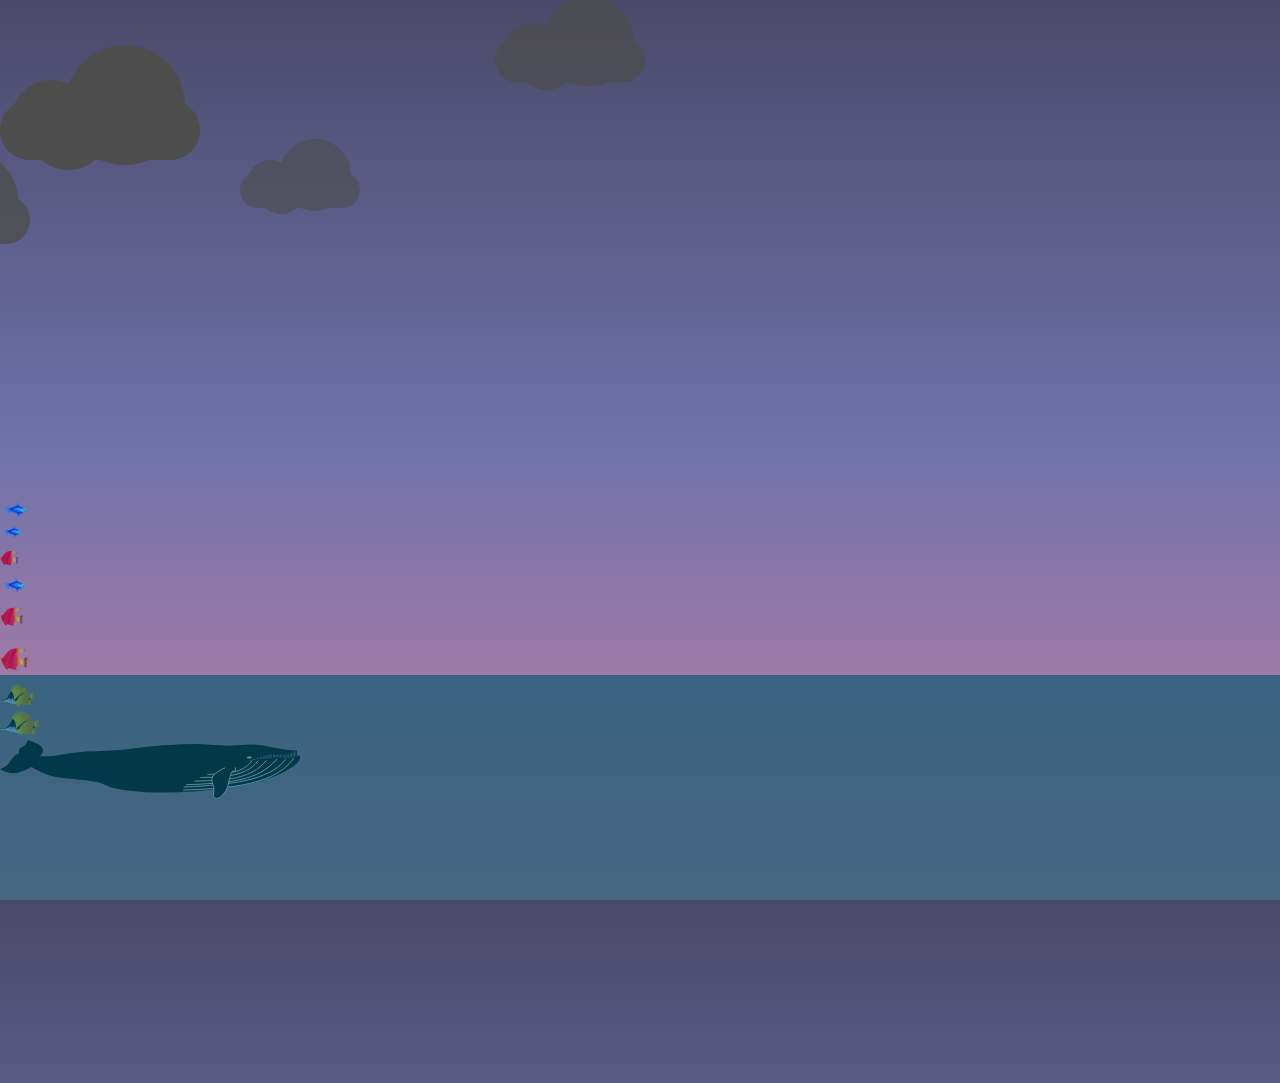
<file: index.html>
<!DOCTYPE html>
<html lang="en">
<head>
    <meta charset="UTF-8">
    <meta http-equiv="X-UA-Compatible" content="IE=edge">
    <meta name="viewport" content="width=device-width, initial-scale=1.0, user-scalable=no">
    <link rel="stylesheet" href="style.css">
    <title>animation</title>
</head>
<body>

    <div id="clouds">
        <div class="cloud x1"></div>
        <div class="cloud x2"></div>
        <div class="cloud x3"></div>
        <div class="cloud x4"></div>
        <div class="cloud x5"></div>
    </div>

    <div id="fish">
        <div class="blue-fish1">
            <img src="Images/blue_fish.png" alt="">
        </div>
        <div class="blue-fish2">
            <img src="Images/blue_fish.png" alt="">
        </div>
        <div class="pink-fish1">
            <img src="Images/pink-fish.svg" alt="">
        </div>
        <div class="blue-fish3">
            <img src="Images/blue_fish.png" alt="">
        </div>
        <div class="pink-fish2">
            <img src="Images/pink-fish.svg" alt="">
        </div>
        <div class="pink-fish3">
            <img src="Images/pink-fish.svg" alt="">
        </div>
        <div class="yellow-fish1">
            <img src="Images/yellow-fish.svg" alt="">
        </div>
        <div class="yellow-fish2">
            <img src="Images/yellow-fish.svg" alt="">
        </div>
        <div class="whale">
            <img src="Images/whale.svg" alt="">
        </div>
    </div>


<div class="ocean">
    <div class="wave"></div>
    <div class="wave"></div>
    </div>
<div class="boat" style="background-image: url('https://i.postimg.cc/GmQTRnHD/boat2.png');"></div>
    
</body>
</html>
</file>
<file: style.css>
* {
  margin: 0;
  padding: 0;
}

body {
  overflow: hidden;
}

#clouds {
  padding: 100px 0;
}
.cloud {
  width: 200px;
  height: 60px;
  background: rgb(77, 77, 77);

  border-radius: 200px;
  -moz-border-radius: 200px;
  -webkit-border-radius: 200px;

  position: relative;
}

.cloud:before,
.cloud:after {
  content: "";
  position: absolute;
  background: rgb(77, 77, 77);
  width: 100px;
  height: 80px;
  position: absolute;
  top: -15px;
  left: 10px;

  border-radius: 100px;
  -moz-border-radius: 100px;
  -webkit-border-radius: 100px;

  -webkit-transform: rotate(30deg);
  transform: rotate(30deg);
  -moz-transform: rotate(30deg);
}

.cloud:after {
  width: 120px;
  height: 120px;
  top: -55px;
  left: auto;
  right: 15px;
}

.x1 {
  -webkit-animation: moveclouds 15s linear infinite;
  -moz-animation: moveclouds 15s linear infinite;
  -o-animation: moveclouds 15s linear infinite;
}

.x2 {
  left: 200px;

  -webkit-transform: scale(0.6);
  -moz-transform: scale(0.6);
  transform: scale(0.6);
  opacity: 0.6;
  -webkit-animation: moveclouds 25s linear infinite;
  -moz-animation: moveclouds 25s linear infinite;
  -o-animation: moveclouds 25s linear infinite;
}

.x3 {
  left: -250px;
  top: -200px;

  -webkit-transform: scale(0.8);
  -moz-transform: scale(0.8);
  transform: scale(0.8);
  opacity: 0.8;

  -webkit-animation: moveclouds 20s linear infinite;
  -moz-animation: moveclouds 20s linear infinite;
  -o-animation: moveclouds 20s linear infinite;
}
.x4 {
  left: 470px;
  top: -250px;

  -webkit-transform: scale(0.75);
  -moz-transform: scale(0.75);
  transform: scale(0.75);
  opacity: 0.75;

  -webkit-animation: moveclouds 18s linear infinite;
  -moz-animation: moveclouds 18s linear infinite;
  -o-animation: moveclouds 18s linear infinite;
}
.x5 {
  left: -150px;
  top: -150px;

  -webkit-transform: scale(0.8);
  -moz-transform: scale(0.8);
  transform: scale(0.8);
  opacity: 0.8;

  -webkit-animation: moveclouds 20s linear infinite;
  -moz-animation: moveclouds 20s linear infinite;
  -o-animation: moveclouds 20s linear infinite;
}

@-webkit-keyframes moveclouds {
  0% {
    margin-left: 1500px;
  }
  100% {
    margin-left: -1000px;
  }
}
@-moz-keyframes moveclouds {
  0% {
    margin-left: 1500px;
  }
  100% {
    margin-left: -1000px;
  }
}
@-o-keyframes moveclouds {
  0% {
    margin-left: 1500px;
  }
  100% {
    margin-left: -1000px;
  }
}

.blue-fish1 img {
  width: 30px;
  animation: swim 12s linear infinite;
}

.blue-fish2 img {
  width: 24px;
  animation: swim 10s linear infinite;
}

.blue-fish3 img {
  width: 28px;
  animation: swim 11s linear infinite;
}

.pink-fish1 img {
  width: 20px;
  animation: swim2 18s linear infinite;
}

.pink-fish2 img {
  width: 25px;
  animation: swim2 20s linear infinite;
}

.pink-fish3 img {
  width: 30px;
  animation: swim2 16s linear infinite;
}

.yellow-fish1 img {
  width: 35px;
  animation: swim2 16s linear infinite;
}

.yellow-fish2 img {
  width: 40px;
  animation: swim2 18s linear infinite;
}

.whale img {
  width: 300px;
  animation: whale-swim 25s linear infinite;
}

@keyframes swim {
  100% {
    transform: translateX(calc(100vw));
  }
}

@keyframes swim2 {
  0% {
    transform: translateX(calc(100vw));
  }
  100% {
    transform: translateX(0);
  }
}

@keyframes whale-swim {
  0% {
    transform: translateY(-20%);
  }
  50% {
    transform: translateX(50vw) translateY(-500%);
  }
  75% {
    transform: translateX(75vw) translateY(-350%);
  }
  100% {
    transform: translateX(100vw) translateY(-100%);
  }
}

html,
body {
  height: 100%;
}
body {
  background: linear-gradient(to bottom, #4a4969 0%, #7072ab 50%, #cd82a0 100%);
  overflow-y: hidden;
}

.ocean {
  height: 25%;
  width: 100%;
  position: absolute;
  bottom: 0;
  left: 0;
  background: hsl(193, 98%, 22%);
  opacity: 0.65;
}

.wave {
  background: url(https://s3-us-west-2.amazonaws.com/s.cdpn.io/85486/wave.svg)
    repeat-x;
  position: absolute;
  top: -198px;
  width: 6400px;
  height: 198px;
  animation: wave 7s cubic-bezier(0.36, 0.45, 0.63, 0.53) infinite;
  transform: translate3d(0, 0, 0);
  opacity: 1;
}

.wave:nth-of-type(2) {
  top: -175px;
  animation: wave 7s cubic-bezier(0.36, 0.45, 0.63, 0.53) -0.125s infinite,
    swell 7s ease -1.25s infinite;
}

.boat {
  animation: boat 3s linear infinite;
  background-repeat: no-repeat;
  bottom: -183px;
  height: 600px;
  left: 18%;
  position: absolute;
  width: 250px;
}

@keyframes boat {
  0% {
    transform: rotate(0);
  }

  50% {
    transform: rotate(-3deg);
  }

  100% {
    transform: rotate(0);
  }
}

@keyframes wave {
  0% {
    margin-left: 0;
  }
  100% {
    margin-left: -1600px;
  }
}

@keyframes swell {
  0%,
  100% {
    transform: translate3d(0, -25px, 0);
  }
  50% {
    transform: translate3d(0, 5px, 0);
  }
}
</file>
